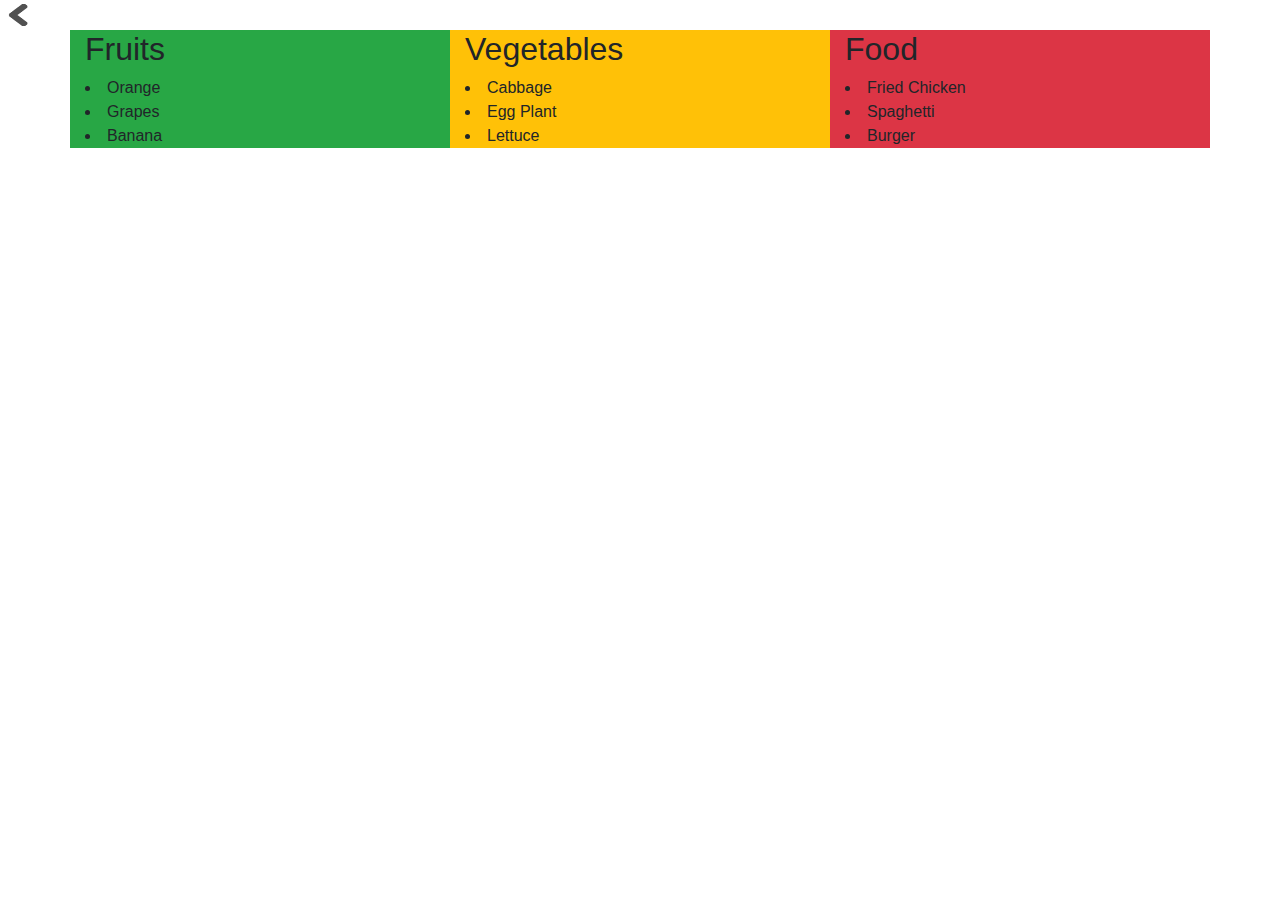
<file: cainglet19.html>
<meta name="viewport" content="width=device-width, initial-scale=1, shrink-to-fit=no">
  <link rel="stylesheet" href="https://stackpath.bootstrapcdn.com/bootstrap/4.3.1/css/bootstrap.min.css">
  <title>3-Column Grid</title>
</head>
<body>
  <a href="index.html"><img src="back button.png" alt="button" width="40px" height="30px"=""></a> 
<div class="container">
  <div class="row">
    <div class="col-md-4 bg-success">
      <h2>Fruits</h2>
        <li>Orange</li>
        <li>Grapes</li>
        <li>Banana</li>
    </div>

    <div class="col-md-4 bg-warning">
      <h2>Vegetables</h2>
        <li>Cabbage</li>
        <li>Egg Plant</li>
        <li>Lettuce</li>
    </div>

    <div class="col-md-4 bg-danger">
      <h2>Food</h2>
        <li>Fried Chicken</li>
        <li>Spaghetti</li>
        <li>Burger</li>
    </div>
  </div>
</div>
</file>
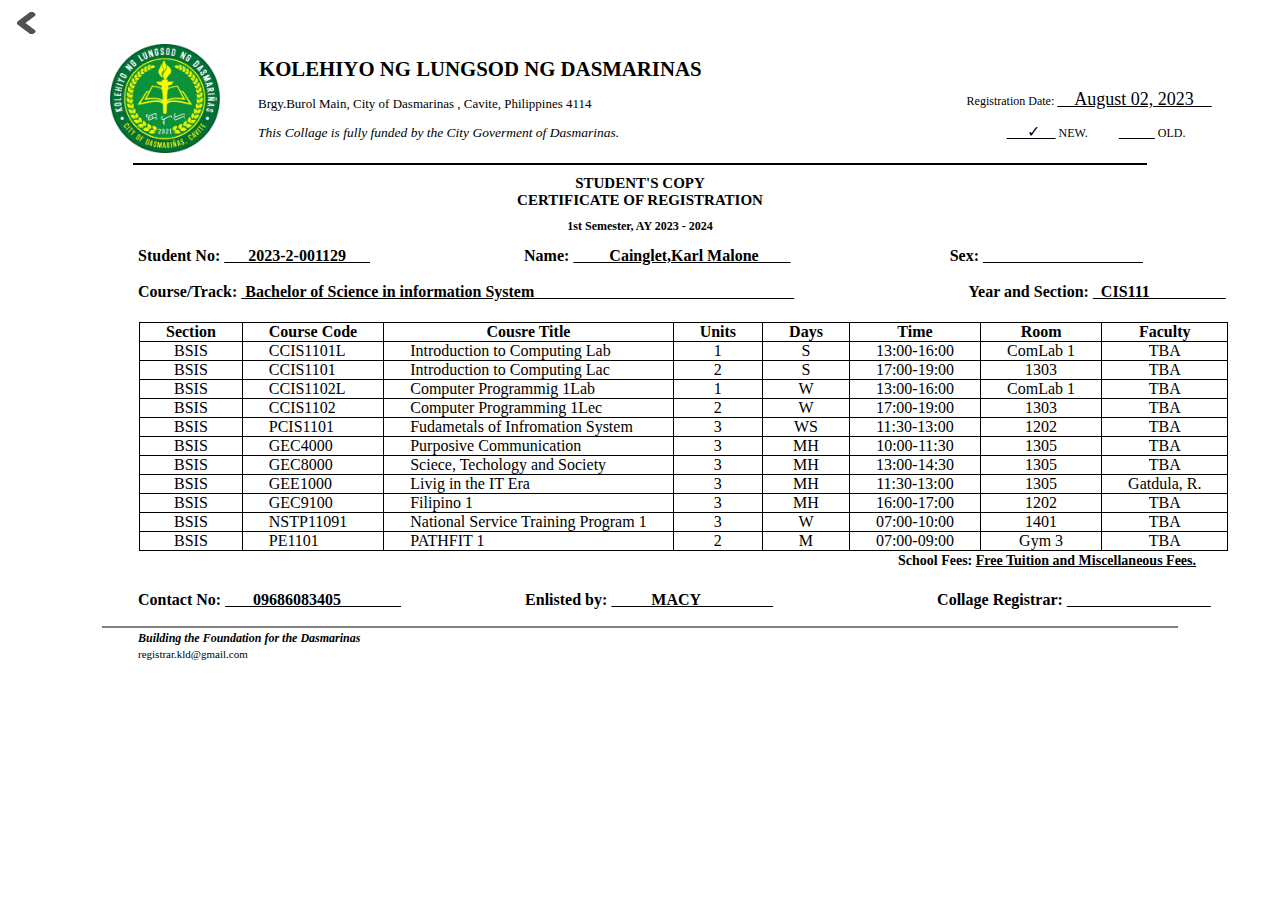
<file: COR_Cainglet.html>
<!DOCTYPE html>
<html lang="en">
<head>
    <meta charset="UTF-8">
    <meta name="viewport" content="width=device-width, initial-scale=1.0">
    <title>COR</title>
</head>
<style>
th,td{
    border: 1px solid black;
    padding: 0 26px;
    text-align: center;
}
</style>
<body>
    <a href="index.html"><img src="back button.png" alt="button" width="40px" height="30px"=""></a> 

    <header>
        <div style="display: inline-block; position: absolute; padding: 2px; margin-left: 100px;"> <img src="Logo.jpg"  width="110"></div>
        <div style="display: inline-block; margin-left: 250px;">
        <h1 style="font-size: 1.3rem; padding: 1px;">KOLEHIYO NG LUNGSOD NG DASMARINAS</h1>
        <p style="font-size: 13px;">Brgy.Burol Main, City of Dasmarinas , Cavite, Philippines 4114</p>
        <p style="font-size: 13.5px;"> <i>This Collage is fully funded by the City Goverment of Dasmarinas.</i></p>
        </div >
        <div style="display: inline-block; margin-left: 260px">
        <p style="font-size: 12px;"> Registration Date: <a href="" style="color: black; font-size: 18px;"> &nbsp;&nbsp;&nbsp;  August 02, 2023 &nbsp;&nbsp;&nbsp;</a> </p>
        <a href="" style="color: black; margin-left: 40px; "> &nbsp;&nbsp;&nbsp; &nbsp;✓&nbsp;&nbsp;&nbsp;&nbsp;</a><p style="display: inline;font-size: 12px;">&nbsp;NEW.</p>
        <a href="" style="color: black; margin-left: 27px;"> &nbsp;&nbsp;&nbsp; &nbsp;&nbsp;&nbsp;&nbsp;&nbsp;</a><p style="display: inline; font-size: 12px;">&nbsp;OLD.</p>
    </div>
    <hr style="border: 1px solid black; width: 80%;"> 
  
    </header>

    <div style="text-align: center;">
        <h1 style="font-size: 15px;">STUDENT'S COPY <br> CERTIFICATE OF REGISTRATION</h1>
        <h2 style="font-size: 12px;">1st Semester, AY 2023 - 2024</h2>
    </div>
    <div style="padding: 0 50px; margin-top: -18px;">
    <h4 style="display: inline-block; margin-left: 80px;">Student No: <a href="" style="color: black;">&nbsp;&nbsp;&nbsp;&nbsp;&nbsp;&nbsp;2023-2-001129&nbsp;&nbsp;&nbsp;&nbsp;&nbsp;&nbsp;</a></h4>
    <h4 style="display: inline-block;margin-left: 150px;">Name: <a href="" style="color: black;">&nbsp;&nbsp;&nbsp;&nbsp;&nbsp;&nbsp;&nbsp;&nbsp; Cainglet,Karl Malone&nbsp;&nbsp;&nbsp;&nbsp;&nbsp;&nbsp;&nbsp;&nbsp;</a></h4>
    <h4 style="display: inline-block;margin-left: 155px;">Sex: <a href="" style="color: black;">&nbsp;&nbsp;&nbsp;&nbsp;&nbsp;&nbsp;&nbsp;&nbsp;&nbsp;&nbsp;&nbsp;&nbsp;&nbsp;&nbsp;&nbsp;&nbsp;&nbsp;&nbsp;&nbsp;&nbsp;&nbsp;&nbsp;&nbsp;&nbsp;&nbsp;&nbsp;&nbsp;&nbsp;&nbsp;&nbsp;&nbsp;&nbsp;&nbsp;&nbsp;&nbsp;&nbsp;&nbsp;&nbsp;&nbsp;&nbsp;</a></h4>
    </div>
    <div style="margin-top: -25px;">
        <h4 style="display: inline-block;margin-left: 130px;">Course/Track: <a href="" style="color: black;">&nbsp;Bachelor of Science in information System &nbsp;&nbsp;&nbsp;&nbsp;&nbsp;&nbsp;&nbsp;&nbsp;&nbsp;&nbsp;&nbsp;&nbsp;&nbsp;&nbsp;&nbsp;&nbsp;&nbsp;&nbsp;&nbsp;&nbsp;&nbsp;&nbsp;&nbsp;&nbsp;&nbsp;&nbsp;&nbsp;&nbsp;&nbsp;&nbsp;&nbsp;&nbsp;&nbsp;&nbsp;&nbsp;&nbsp;&nbsp;&nbsp;&nbsp;&nbsp;&nbsp;&nbsp;&nbsp;&nbsp;&nbsp;&nbsp;&nbsp;&nbsp;&nbsp;&nbsp;&nbsp;&nbsp;&nbsp;&nbsp;&nbsp;&nbsp;&nbsp;&nbsp;&nbsp;&nbsp;&nbsp;&nbsp;&nbsp;&nbsp;</a></h4>
        <h4 style="display: inline-block; margin-left: 170px;">Year and Section: <a href="" style="color: black;">&nbsp;&nbsp;CIS111&nbsp;&nbsp;&nbsp;&nbsp;&nbsp;&nbsp;&nbsp;&nbsp;&nbsp;&nbsp;&nbsp;&nbsp;&nbsp;&nbsp;&nbsp;&nbsp;&nbsp;&nbsp;&nbsp;</a></h4>
        
    </div>
    <table style="border-collapse: collapse; margin-left: 131px; "> 
        <tr>
            <th>Section</th>
            <th>Course Code</th>
            <th>Cousre Title</th>
            <th>Units</th>
            <th>Days</th>
            <th>Time</th>
            <th>Room</th>
            <th>Faculty</th>
        </tr>
        <tr>
            <td>BSIS</td>
            <td style="text-align: left;">CCIS1101L</td>
            <td style="text-align: left;">Introduction to Computing Lab</td>
            <td>1</td>
            <td>S</td>
            <td>13:00-16:00</td>
            <td>ComLab 1</td>
            <td>TBA</td>
        </tr>
        <tr>
            <td>BSIS</td>
            <td style="text-align: left;">CCIS1101</td>
            <td style="text-align: left;">Introduction to Computing Lac</td>
            <td>2</td>
            <td>S</td>
            <td>17:00-19:00</td>
            <td>1303</td>
            <td>TBA</td>
        </tr>
        <tr>
            <td>BSIS</td>
            <td style="text-align: left;">CCIS1102L</td>
            <td style="text-align: left;">Computer Programmig 1Lab</td>
            <td>1</td>
            <td>W</td>
            <td>13:00-16:00</td>
            <td>ComLab 1</td>
            <td>TBA</td>
        </tr>
        <tr>
            <td>BSIS</td>
            <td style="text-align: left;">CCIS1102</td>
            <td style="text-align: left;">Computer Programming 1Lec</td>
            <td>2</td>
            <td>W</td>
            <td>17:00-19:00</td>
            <td>1303</td>
            <td>TBA</td>
        </tr>
        <tr>
            <td>BSIS</td>
            <td style="text-align: left;">PCIS1101</td>
            <td style="text-align: left;">Fudametals of Infromation System</td>
            <td>3</td>
            <td>WS</td>
            <td>11:30-13:00</td>
            <td >1202</td>
            <td>TBA</td>
        </tr>
        <tr>
            <td>BSIS</td>
            <td style="text-align: left;">GEC4000</td>
            <td style="text-align: left;">Purposive Communication</td>
            <td>3</td>
            <td>MH</td>
            <td>10:00-11:30</td>
            <td>1305</td>
            <td>TBA</td>
        </tr>
        <tr>
            <td>BSIS</td>
            <td style="text-align: left;">GEC8000</td>
            <td style="text-align: left;">Sciece, Techology and Society</td>
            <td>3</td>
            <td>MH</td>
            <td>13:00-14:30</td>
            <td>1305</td>
            <td>TBA</td>
        </tr>
        <tr>
            <td>BSIS</td>
            <td style="text-align: left;">GEE1000</td>
            <td style="text-align: left;">Livig in the IT Era</td>
            <td>3</td>
            <td>MH</td>
            <td>11:30-13:00</td>
            <td>1305</td>
            <td>Gatdula, R.</td>
        </tr>
        <tr>
            <td>BSIS</td>
            <td style="text-align: left;">GEC9100</td>
            <td style="text-align: left;">Filipino 1</td>
            <td>3</td>
            <td>MH</td>
            <td>16:00-17:00</td>
            <td>1202</td>
            <td>TBA</td>
        </tr>
        <tr>
            <td>BSIS</td>
            <td style="text-align: left;">NSTP11091</td>
            <td style="text-align: left;">National Service Training Program 1</td>
            <td>3</td>
            <td>W</td>
            <td>07:00-10:00</td>
            <td>1401</td>
            <td>TBA</td>
        </tr>
        <tr>
            <td>BSIS</td>
            <td style="text-align: left;">PE1101</td>
            <td style="text-align: start;">PATHFIT 1</td>
            <td>2</td>
            <td>M</td>
            <td>07:00-09:00</td>
            <td>Gym 3</td>
            <td>TBA</td>
        </tr>
    </table>
    <h4 style="display: inline-block; margin-left: 890px; font-size: 14px; margin-top: -8px;">School Fees: <a href="" style="color: black;">Free Tuition and Miscellaneous Fees.</a></h4>
    <div style="padding: 0 50px; margin-top: -18px;">
        <h4 style="display: inline-block; margin-left: 80px;">Contact No: <a href="" style="color: black;">&nbsp;&nbsp;&nbsp;&nbsp;&nbsp;&nbsp; 09686083405&nbsp;&nbsp;&nbsp;&nbsp;&nbsp;&nbsp;&nbsp;&nbsp;&nbsp;&nbsp;&nbsp;&nbsp;&nbsp;&nbsp;&nbsp;</a></h4>
        <h4 style="display: inline-block;margin-left: 120px;">Enlisted by: <a href="" style="color: black;">&nbsp;&nbsp;&nbsp;&nbsp;&nbsp;&nbsp;&nbsp;&nbsp;&nbsp;&nbsp;MACY&nbsp;&nbsp;&nbsp;&nbsp;&nbsp;&nbsp;&nbsp;&nbsp;&nbsp;&nbsp;&nbsp;&nbsp;&nbsp;&nbsp;&nbsp;&nbsp;&nbsp;&nbsp;</a></h4>
        <h4 style="display: inline-block;margin-left: 160px;">Collage Registrar: <a href="" style="color: black;">&nbsp;&nbsp;&nbsp;&nbsp;&nbsp;&nbsp;&nbsp;&nbsp;&nbsp;&nbsp;&nbsp;&nbsp;&nbsp;&nbsp;&nbsp;&nbsp;&nbsp;&nbsp;&nbsp;&nbsp;&nbsp;&nbsp;&nbsp;&nbsp;&nbsp;&nbsp;&nbsp;&nbsp;&nbsp;&nbsp;&nbsp;&nbsp;&nbsp;&nbsp;&nbsp;&nbsp;</a></h4>

        </div>
        <hr style="width: 85%; border: 0.4px solid grey; margin-top: -4px;">
        <div style="margin-left: 130px;">
        <p style="font-size: 12px; margin-top: -5px;"><i><b> Building the Foundation for the Dasmarinas</b></i></p>
        <p style="font-size: 11px;margin-top: -10px;">registrar.kld@gmail.com</p>
        </div>
</body>
</html>
</file>
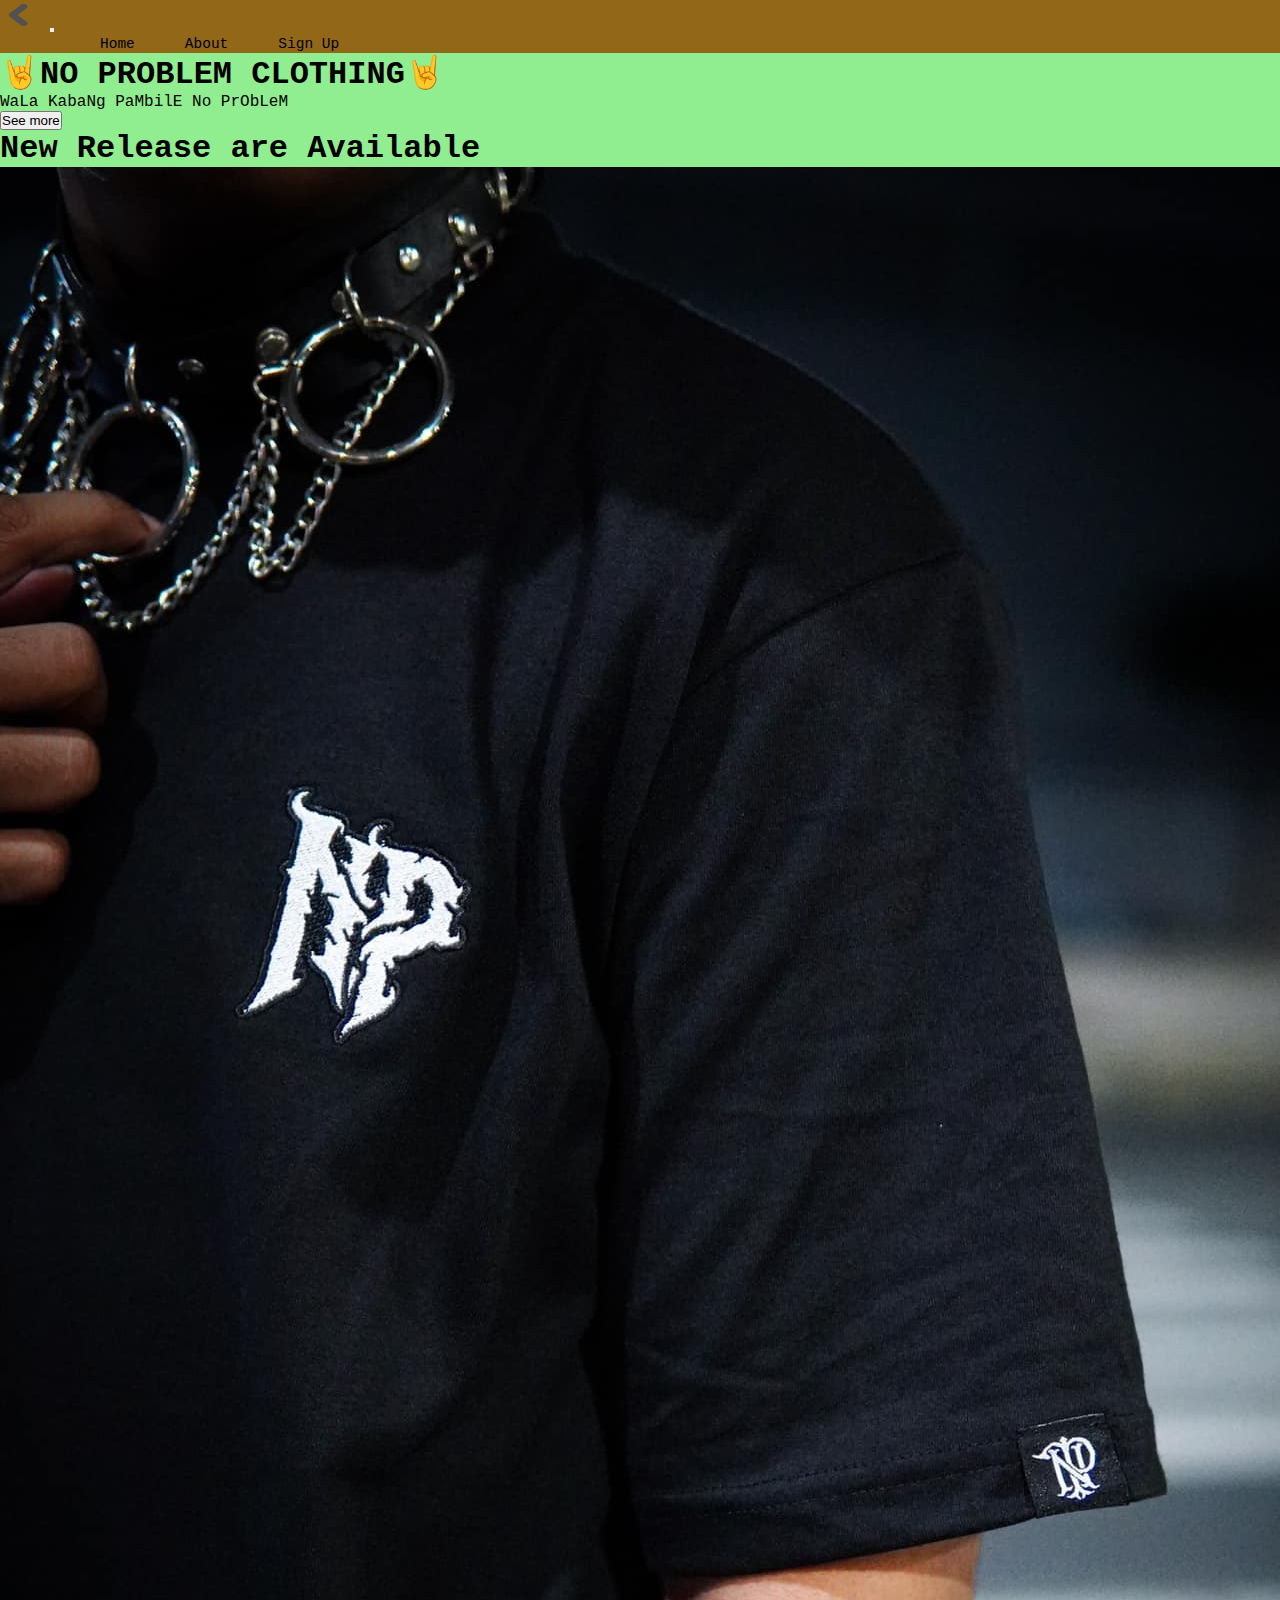
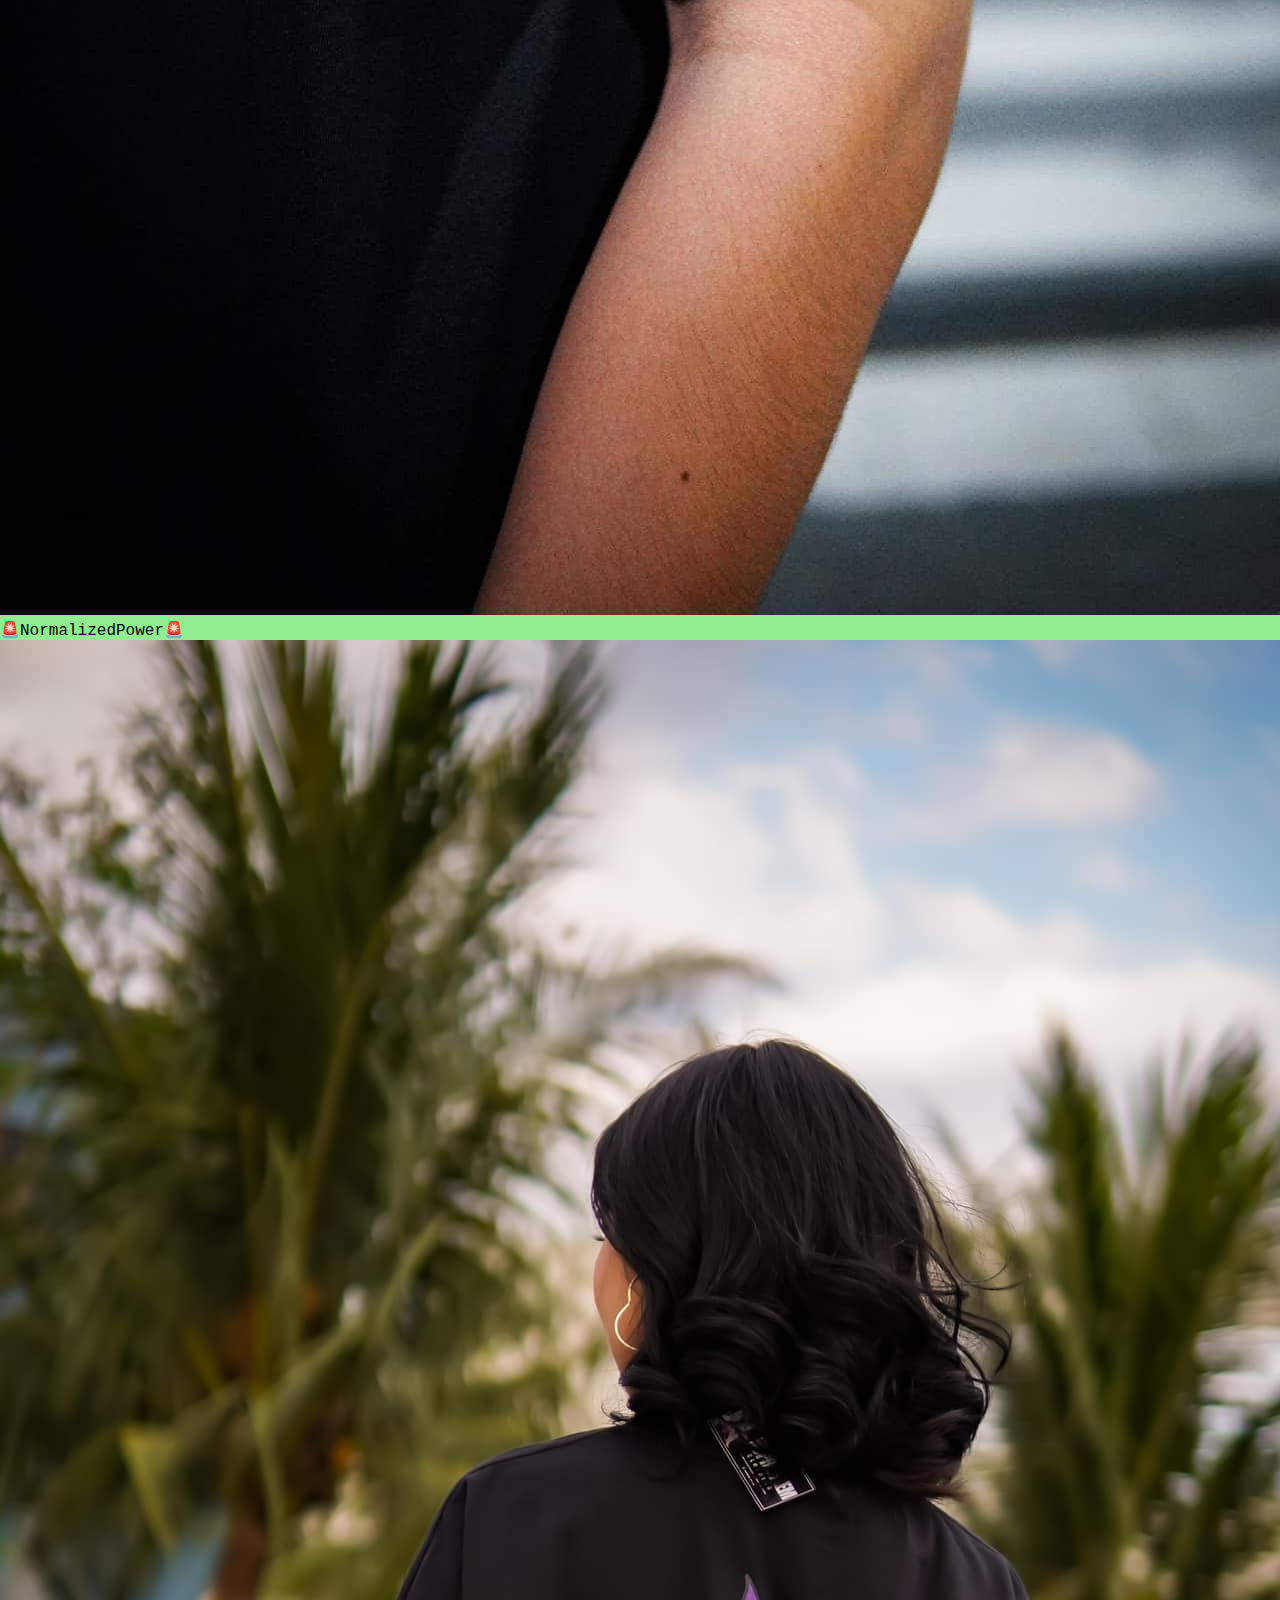
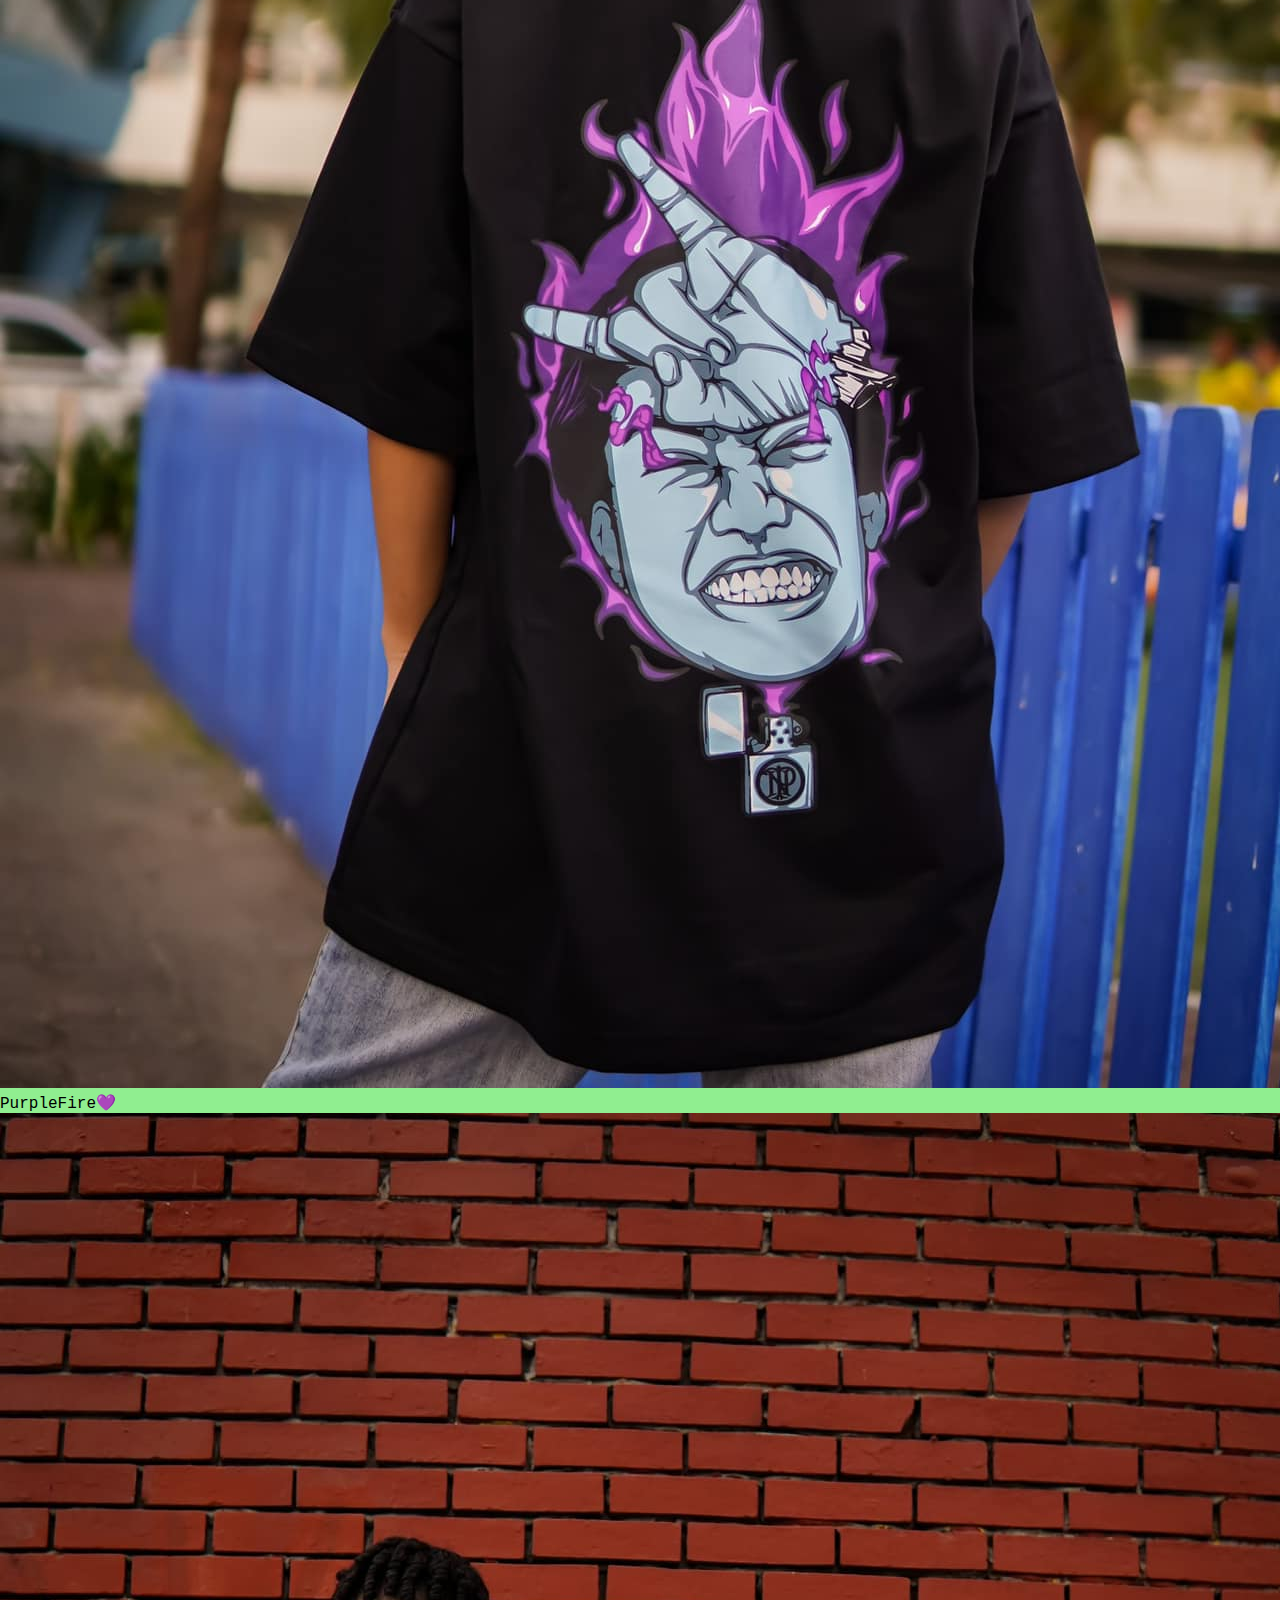
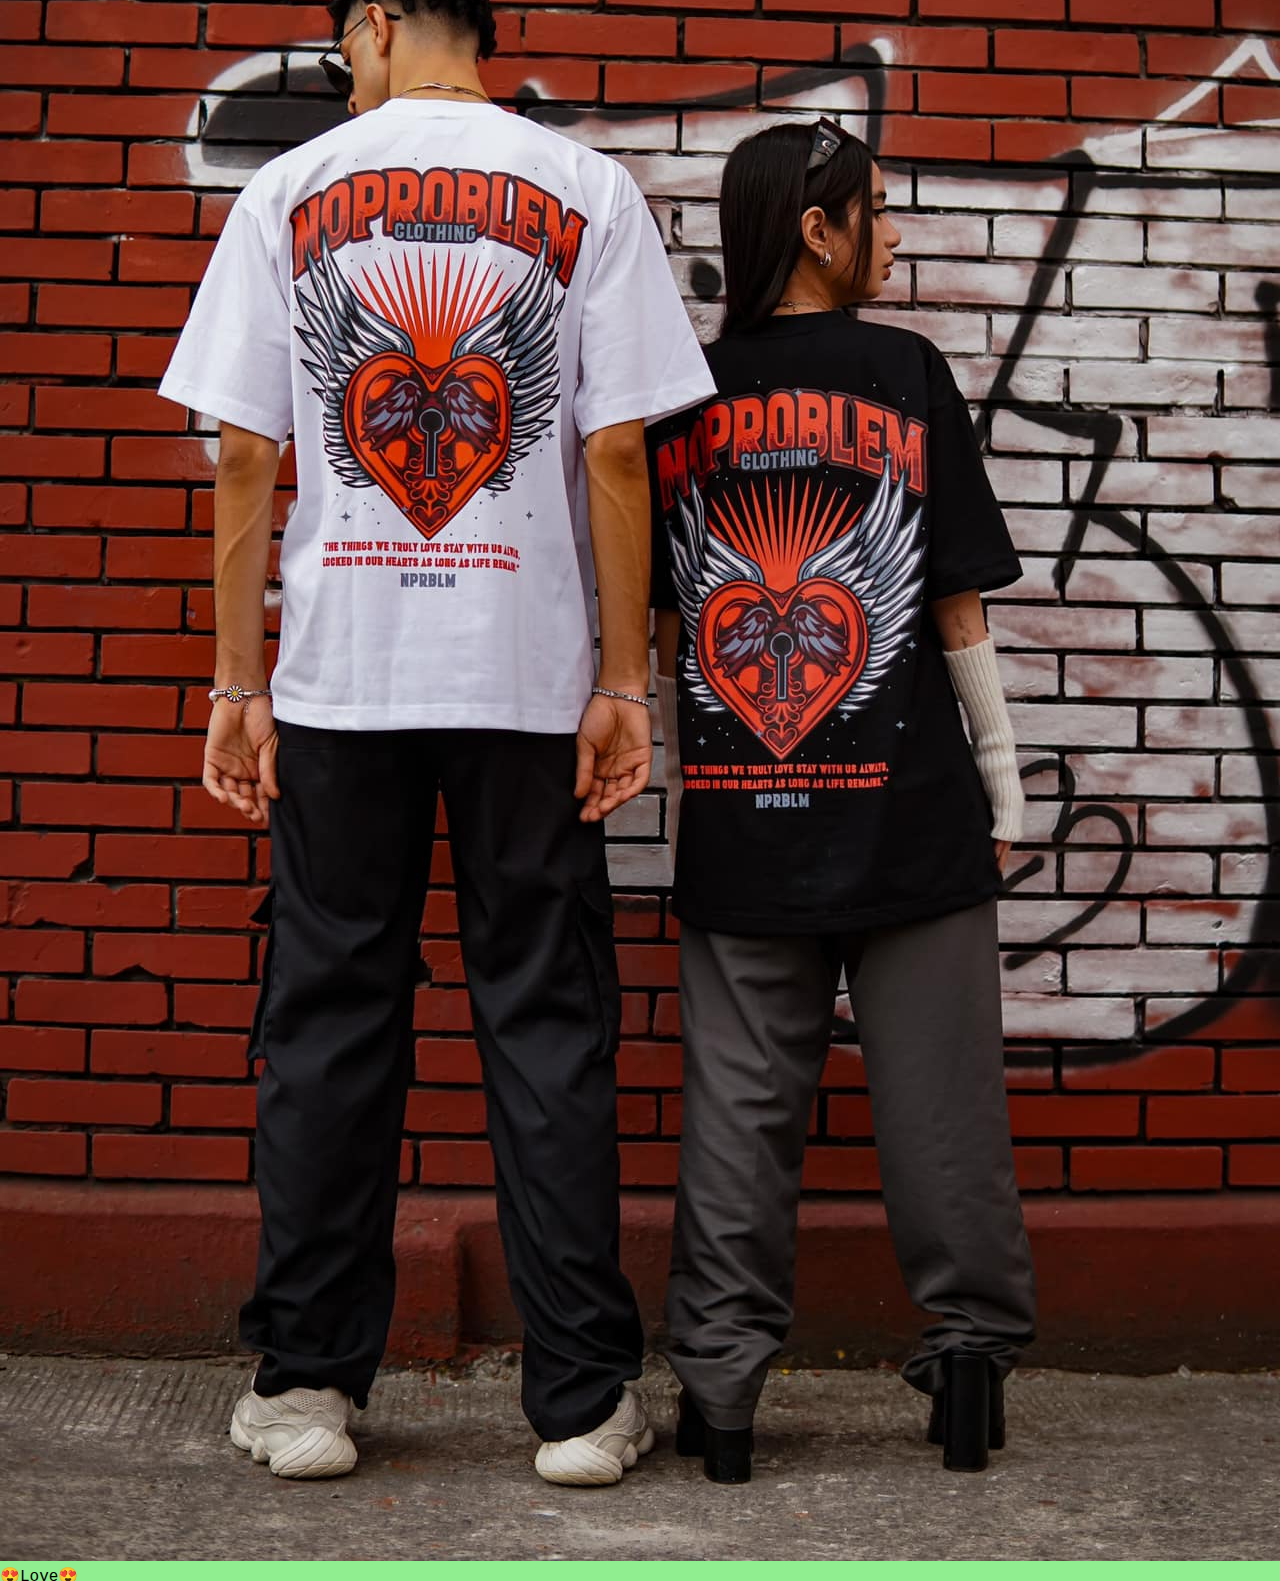
<file: informative.html>
<!DOCTYPE html>
<html lang="en">
<head>
    <meta charset="UTF-8">
    <meta name="viewport" content="width=device-width, initial-scale=1.0">
    <title>No Problem Clothing</title>
    <link rel="stylesheet" href="./style.css">
    <link href="https://cdn.jsdelivr.net/npm/bootstrap@5.0.2/dist/css/bootstrap.min.css" rel="stylesheet" integrity="sha384-EVSTQN3/azprG1Anm3QDgpJLIm9Nao0Yz1ztcQTwFspd3yD65VohhpuuCOmLASjC" crossorigin="anonymous">
</head>
<body>
    <nav class="navbar navbar-expand-md navbar-light fixed-top " style="background-color: rgb(146, 103, 23);">
        <div class="container-fluid  mx-5 nab ">
            <a href="index.html"><img src="back button.png" alt="button" width="40px" height="30px"></a> 
            <button class="navbar-toggler" type="button" data-bs-toggle="collapse" data-bs-target="#navbarNav" aria-controls="navbarNav" aria-expanded="false" aria-label="Toggle navigation">
                <span class="navbar-toggler-icon"></span>
            </button>
            <div class="collapse navbar-collapse" id="navbarNav">
                <ul class="navbar-nav ms-auto justify-content-center" >
                    <li class="nav-item me-3 ">
                        <a class="nav-link" aria-current="page" href="#"  style="color: rgb(0, 0, 0);">Home</a>
                    </li>
                    <li class="nav-item me-3">
                        <a class="nav-link" href="#about"  style="color: rgb(0, 0, 0);">About</a>
                    </li>
                    <li class="nav-item">
                        <a class="nav-link" href="#sign"  style="color: rgb(0, 0, 0);">Sign Up</a>
                    </li>
                </ul>
            </div>
        </div>
    </nav>

    <div class="container vh-100">
        <div class="row">
            <div class="col text-center pt-5">
                <h1>🤘NO PROBLEM CLOTHING🤘</h1>
                <p>WaLa KabaNg PaMbilE No PrObLeM</p>
                <button type="button" class="btn btn-info" >See more</button>
            </div>
        </div>
    </div>

    <div class="container mx-auto vh-10 ">
        <h1 class="text-center">New Release are Available</h1>
        <div class="row pt-3 "> 
            <div class="col-md-4 col-12 serv">
                <div class="card" style="width: 20rem;">
                    <img src="./19.jpg" class="card-img-top" alt="...">
                    <div class="card-body">
                        <p class="card-text">🚨NormalizedPower🚨</p>
                    </div>
                </div>
            </div>
            <div class="col-md-4 col-12 serv">
                <div class="card" style="width: 20rem;">
                    <img src="./20.jpg" class="card-img-top img-fluid" alt="...">
                    <div class="card-body">
                        <p class="card-text">PurpleFire💜</p>
                    </div>
                </div>
            </div>
            <div class="col-md-4 col-12 serv">
                <div class="card" style="width: 20rem;">
                    <img src="./21.jpg" class="card-img-top img-fluid" alt="...">
                    <div class="card-body">
                        <p class="card-text">😍Love😍</p>
                    </div>
                </div>
            </div>
        </div>
    </div>
    




    <script src="https://cdn.jsdelivr.net/npm/bootstrap@5.0.2/dist/js/bootstrap.bundle.min.js" integrity="sha384-MrcW6ZMFYlzcLA8Nl+NtUVF0sA7MsXsP1UyJoMp4YLEuNSfAP+JcXn/tWtIaxVXM" crossorigin="anonymous"></script>
</body>
</html>
</file>
<file: style.css>
* {
    margin: 0;
    padding: 0;
    box-sizing: border-box;
}
body{
    background-image: url(./);
    background-color: lightgreen;
background-repeat: no-repeat;
background-size: cover;
font-family: 'Roboto Mono', monospace;

  
}
a{
    list-style: none;
    color: #000000;
    text-decoration: none;
}
header {
    color: rgb(0, 0, 0);
    display: flex;
    justify-content: space-between;
    align-items: center;
    padding: 20px ;
    margin: 10px 30px;
    position: fixed; 
    top: 0;
    width: 100%;
    z-index: 9999999999;
}




.logo h1 {
    font-size: 20px;
    font-family: 'Noto Sans', sans-serif;
    color: #ffffff;
    background: black;
    padding: 10px;
    border-radius: 10px;
}

nav ul {
    padding: 0 100px;
    list-style: none;
    display: flex;

}

nav li {
    margin-right: 50px;
    border-bottom: 1px solid black;
    border-width: 0px;
 
}
nav li:hover {
    border-width: 1px;
}

nav a {
    text-decoration: none;
    color: #000000;
    font-size: 14.5px;
}



.image-container {
    display: flex;
    align-items: center; 
    height: 100vh;
    background-image: url();
background-size: cover;

}

.myimg img{
    position: relative;
    top:  30px;
    left: 150px;
    max-width: 450px;
    margin: 0; 
    padding: 0; 
}

.hometxt{
    display: inline-block;
    margin-left: 250px; 
    margin-top: 20px;
    
}
.hometxt h2{
    font-size: 23px;
}
.hometxt h1{
    font-size: 65px;
    margin-bottom: 30px;
    letter-spacing: 8px;
}

.hometxt {
   
    padding: 20px ; 
}
.hometxt {
 
    padding: 20px; 
}
.hometxt button{
    padding: 18px 30px;
    background-color: transparent;
    border: 2px solid rgb(0, 0, 0);
    border-radius: 25px;
    margin-right: 30px;
    font-size: 17px;
    cursor: pointer;
    transition-duration: 0.4s;
    
}

.hometxt a button{
    color: rgb(0, 0, 0);
    
}
.hometxt  button:hover {    
    background-color: black;
    border: 2px solid rgb(255, 255, 255);

    
}
.hometxt a:hover button{
    color: rgb(255, 255, 255);
}
.homeicon{
    display: inline-block;
}
.homeicon img{
    position: relative;
    top: 15px;
    max-width: 40px;
    margin-right: 25px;
   
}
.homeicon img:hover{
    max-width: 50px;
    transition-duration: 0.3s;
}


.aboutpage{
    height: 210vh;
    width: 100%;
    background-image: url();
}
.aboutpage .btn{
    margin-bottom: 240px;
    position: relative;
}
.aboutpage button{
    padding: 18px 30px;
    background-color: transparent;
    border: 2px solid rgb(0, 0, 0);
    border-radius: 25px;
    font-size: 17px;
    cursor: pointer;
    position: absolute;
    left: -535px;
    transition-duration: 0.4s;
}
.aboutpage a button{
    color: rgb(0, 0, 0);
}
.aboutpage button:hover{
    background-color: black;
    border: 2px solid rgb(255, 255, 255);
}
.aboutpage a:hover button{
    color: white;
}
.aboutxt{
    text-align: center;
}
.aboutxt h1{
    font-size: 50px;
    padding: 100px 100px;
    
    margin-left: -20px;
    text-align: left;
}
.aboutxt p{
    padding: 0px 70px;
    text-align: justify ;
    width: 55%;
    margin-bottom: 30px;
}
.aboutxt h2{
    padding-top: 80px;
}
.aboutimg {
    display: flex;
    position: absolute;
    left: 220px;
    
}
.aboutimg img{
    max-width: 70px;
    display: inline-block;
    margin: 50px 40px;
    cursor: pointer;

}
.aboutimg img:hover{
    max-width: 80px;
    transition-duration: 0.3s;
}
.aboutmyimg {
    position: absolute;
    right: 70px;
    
}
.aboutmyimg img{
    max-width: 430px;
    border-radius: 20px;
    margin-top: 100px;
}



.aboutxt h3{
    font-size: 30px;
    padding: 80px 0;
}

.aboutpage table{
    border-collapse: collapse;
    text-align: left;
    margin: 0 60px;
  
}
.aboutpage tr,td{
    padding: 12px 10px;
    border: 2px solid rgb(33, 32, 32);
}
.aboutpage th{
    text-align: center;
    font-size: 20px;
}

.contactme{
    height: 100vh;
    position: relative;
   margin-top: 5em;
}
.contactme input{
   padding: 20px 10px;
   padding-right: 100px;
   border-radius: 10px;
   border: 2px solid rgb(33, 32, 32);
   text-align: left;
}
  
.tactme{
    position: absolute;
    right: 150px;
    padding-top: 120px;

}
.tactme form{
    padding: 20px 60px;
    border: 2px solid rgb(33, 32, 32);
    border-radius: 10px;
}
.contactme textarea{
    padding: 40px 10px;
    padding-right: 106px;
    border-radius: 10px;
    border: 2px solid rgb(33, 32, 32);
   
}
.contactme textarea:hover{
    border: 2px solid burlywood;
}
.contactme .sub{
    background-color: white;
    color: #000000;
    cursor: pointer;
    padding: 10px 120px;
}
.contactme .sub:hover{
    background-color: rgb(0, 0, 0);
    color: #fffefe;
    transition-duration: 1.1s;
}
.contactme h2{
    position: absolute;
    margin-top: 1em;
    left: 100px;

    font-size: 80px;
}
.contactme h5{
    position: absolute;
    margin-top: 2em;
    left: 100px;
    top: 450px;
    font-size: 30px;
}
.contactme h4{
    position: absolute;
    margin-top: 2em;
    left: 100px;
    top: 350px;
    font-size: 30px;
}
</file>
